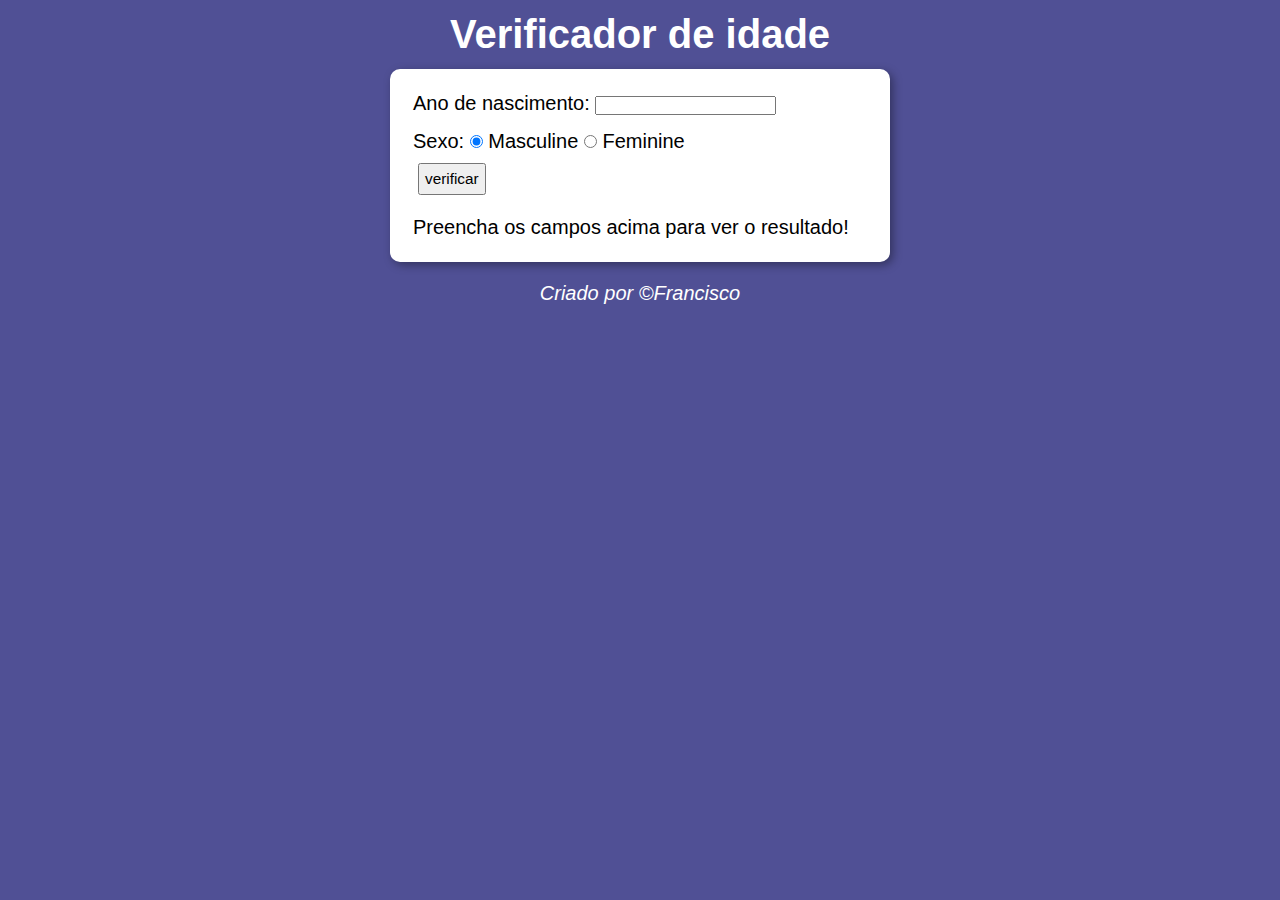
<file: ibgay/index.html>
<!DOCTYPE html>
<html lang="en">
<head>
    <meta charset="UTF-8">
    <meta name="viewport" content="width=device-width, initial-scale=1.0">
    <title>IBGAY</title>
    <link rel="stylesheet" href="style.css">
</head>
<body>
    <header>
        <h1>Verificador de idade</h1>
      </header>
      <section>
        <div>
          <p class="ano">Ano de nascimento:
            <input type="number" name="txtano" id="txtano" min="0">
          </p>
          <p>Sexo:
            <input type="radio" name="radsex" id="mas" checked>
            <label for="masc">Masculine</label>
            <input type="radio" name="radsex" id="fem">
            <label for="fem">Feminine</label>
          </p>
          <p class="btn">
            <input type="button" value="verificar"     
              onclick="verificar()">
          </p>
        </div>
        <div id="res">
          Preencha os campos acima para ver o resultado!
        </div>
      </section>
      <footer>
      <p>Criado por &copy;Francisco</p>
      </footer>
      <script src="script.js"></script>
</body>
</html>
</file>
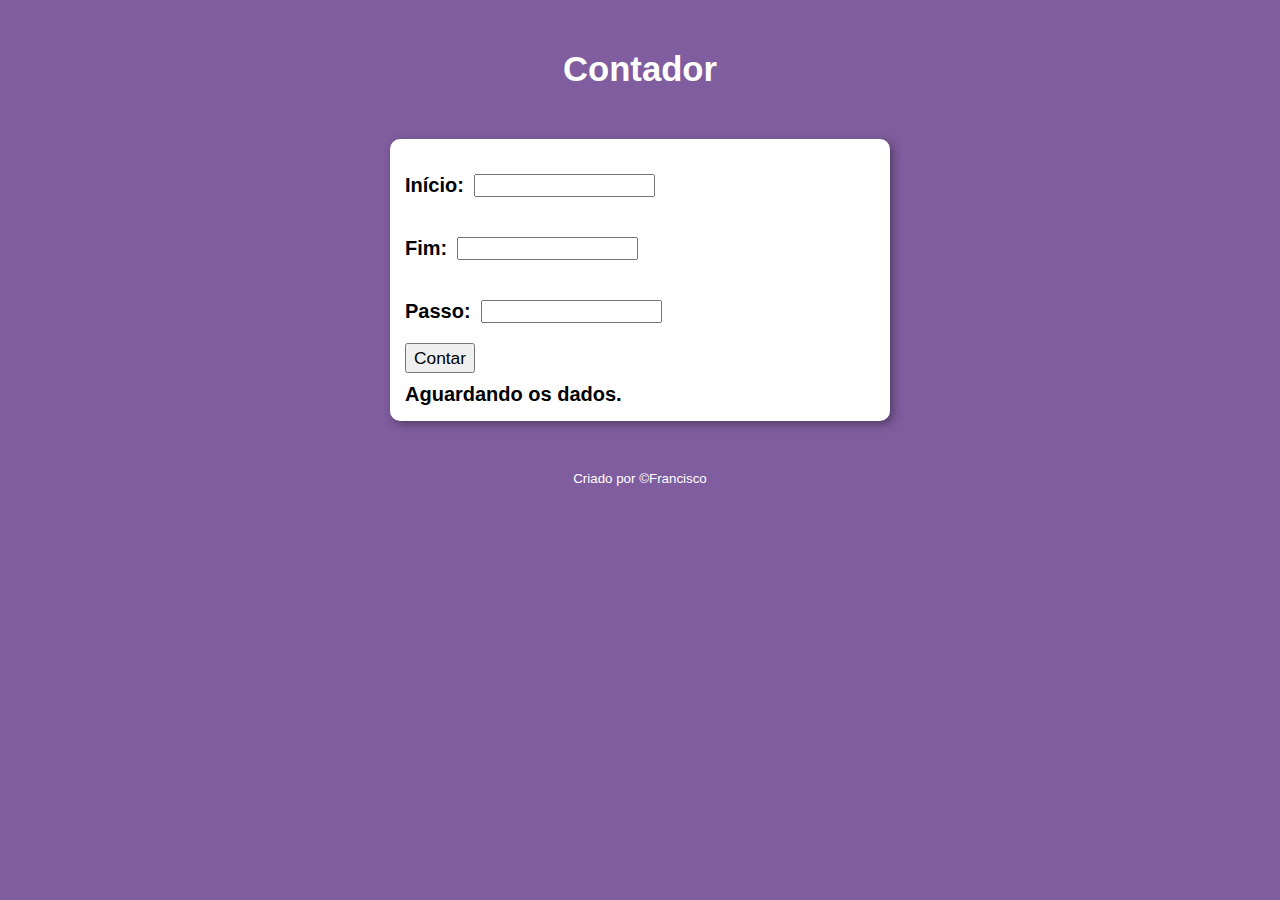
<file: pratica-esrep/index.html>
<!DOCTYPE html>
<html lang="pt-br">
<head>
    <meta charset="UTF-8">
    <meta name="viewport" content="width=device-width, initial-scale=1.0">
    <title>Estrutura de Repetição</title>
    <link rel="stylesheet" href="style.css">   
</head>
<body>
    <header>
        <h1>Contador</h1>
    </header>
    <section>
        <div id="dados">
            <p class="btn1">
                Início:
                <input type="number" name="inic" id="ini">
            </p>
            <p class="btn2">
                Fim:
                <input type="number" name="fim" id="ifim">
            </p>
            <p class="btn3">
                Passo:
                <input type="number" name="passo" id="ipasso">
            </p>
            <button class="contar" onclick="contar()">Contar</button>
        </div>
        <div class="dv2" id="res"><p>Aguardando os dados.</p></div>
    </section>
    <footer>
        <p>Criado por &copy;Francisco</p>
    </footer>
    <script src="script.js"></script>
</body>
</html>
</file>
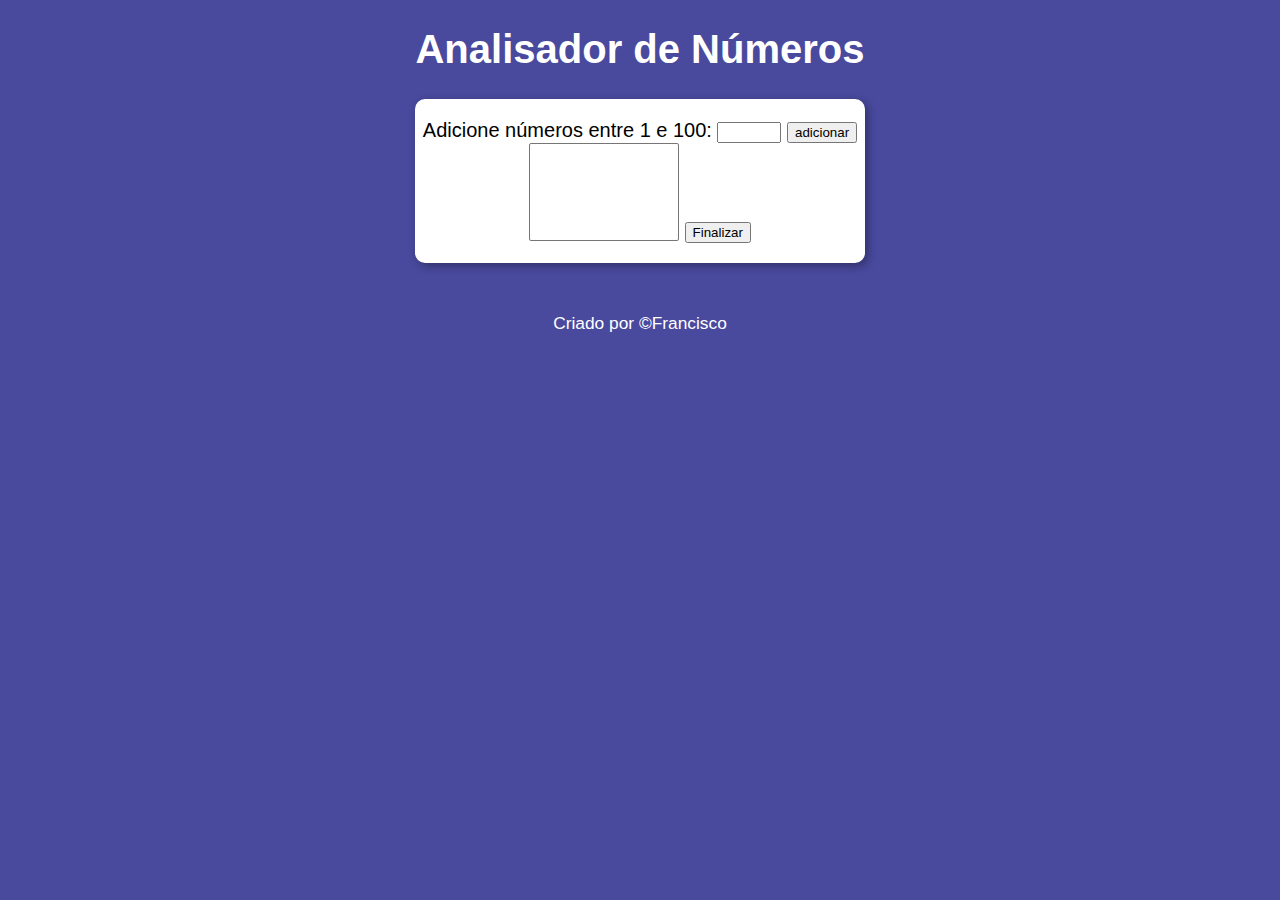
<file: praticafunc/index.html>
<!DOCTYPE html>
<html lang="pt-br">
<head>
    <meta charset="UTF-8">
    <meta name="viewport" content="width=device-width, initial-scale=1.0">
    <title>prática com funções e array</title>
    <link rel="stylesheet" href="style.css">
</head>
<body>
    <h1>Analisador de Números</h1>
    <section>
        <div>
            Adicione números entre 1 e 100: <input type="number" name="num" id="inum" min="1" max="100">
            <input type="button" value="adicionar" onclick="numero()">
            <select name="lista" id="lista" size="6"></select>
            <input type="button" value="Finalizar"
            onclick="finalizar()">
        </div>
          
        <div id="res">
            
        </div>
    </section>
    <footer>
        <p>Criado por &copy;Francisco </p>
    </footer>
    <script src="numero.js"></script>
</body>
</html>
</file>
<file: ibgay/style.css>
*{
  margin: 0;
  padding: 0;
  box-sizing: border-box;
}
body{
  background: #505095;
  font: normal 15pt arial;
}
header{
  text-align: center;
  margin: 12px 0;
  color: white;
}
section{
  background: white;
  border-radius: 10px;
  padding:15px;
  width: 500px;
  margin: auto;
  box-shadow: 3px 3px 10px rgba(0, 0, 0, 0.363);
}
.ano{
  margin-bottom: 15px;
}

.btn{
  color: white;
  font-weight: bold;
  padding: 5px;
  border-radius: 5px;
  margin-top: 5px;
}
.btn > input{
  padding: 5px;
  font-size: 11.5pt;
}
div{
  
  padding: 8px;
}
footer{
  text-align: center;
  font-style: italic;
  color: white;
  margin-top: 20px;
}
</file>
<file: pratica-esrep/style.css>
@charset "UTF-8";

*{
  margin: 0px;
  padding: 0px;
  box-sizing: border-box;
}
body{
    background-color: rgb(127, 93, 158);
}
header{
    text-align: center;
    color: white;
    font: normal 13pt arial;
    padding: 50px 0;
}
section{
    background: white;
    border-radius: 10px;
    padding:15px;
    width: 500px;
    margin: auto;
    box-shadow: 3px 3px 10px rgba(0, 0, 0, 0.363);
}
.btn1, .btn2, .btn3{
    display: flex;
    padding: 20px 0;
    font: bolder 15pt arial;
}
.btn1> input{
    margin-left: 10px;
    
}
.btn2 > input{
    margin-left: 10px;
}
.btn3 > input{
    margin-left: 10px;
}
.contar{
    height: 30px;
    width: 70px;
    cursor: pointer;
    margin-bottom: 10px;
    font: normal 13pt arial;
}
.dv2{
    font: bolder 15pt arial;
}
footer{
    text-align: center;
    font: normal 10pt arial;
    color: white;
    padding: 50px 0;
}
</file>
<file: praticafunc/style.css>
@charset "UTF-8";


body{
    font: normal 15pt arial;
    text-align: center;
    background: rgb(73, 73, 158);
}
h1{
    color: white;
}
section{
    margin: auto;
    background: white;
    width: 450px;
    border-radius: 10px;
    padding: 20px 0;
    box-shadow: 3px 3px 10px rgba(0, 0, 0, 0.336);
}
#lista{
    width: 150px;
}
footer{
    color: white;
    font: normal 13pt arial;
    margin-top: 50px;
}
</file>
